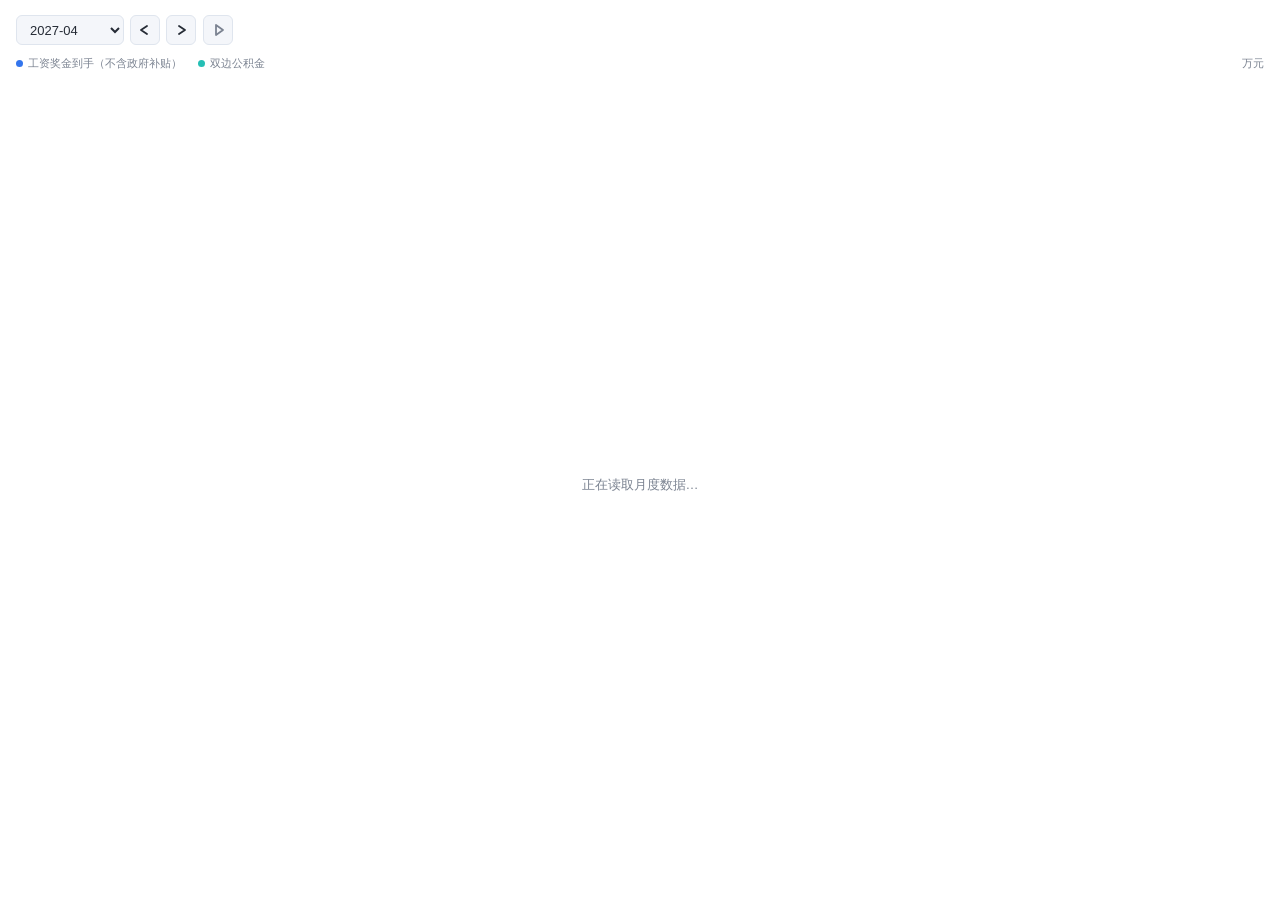
<file: v11/index.html>
<!doctype html>
<html lang="zh-CN"><head><meta charset="UTF-8"><meta name="viewport" content="width=device-width,initial-scale=1"><title>月度现金与公积金</title>  <script type="module" crossorigin src="./assets/index-CRYAdo0L.js"></script>
  <link rel="stylesheet" crossorigin href="./assets/index-CtdQoqiB.css">
</head><body><div id="app"><p class="status">正在连接飞书…</p></div></body></html>
</file>
<file: v11/assets/index-CtdQoqiB.css>
:root{font-family:Inter,PingFang SC,Microsoft YaHei,sans-serif;color:#252b35;background:#fff;color-scheme:light;--bg:#fff;--ink:#252b35;--muted:#7b8391;--line:#e9edf3;--cash:#3375ed;--fund:#25bfb5;--control:#f4f6fa;--border:#dfe5ee}*{box-sizing:border-box}html,body,#app{margin:0;width:100%;height:100%;min-height:0}button,select{font:inherit;color:inherit}button{cursor:pointer}button:disabled{cursor:default;opacity:.3}button:focus-visible,select:focus-visible{outline:2px solid var(--cash);outline-offset:2px}.card{height:100%;display:flex;flex-direction:column;padding:14px 16px 10px;gap:8px;background:var(--bg)}.toolbar{display:flex;align-items:center;gap:6px;min-height:32px;flex:none}.title{font-size:15px;font-weight:500;white-space:nowrap;margin-right:9px}.month{height:30px;max-width:128px;min-width:108px;border:1px solid var(--border);border-radius:6px;padding:0 25px 0 9px;background:var(--control);font-size:13px}.arrow,.play{height:30px;min-width:30px;padding:0;border:1px solid var(--border);border-radius:6px;background:var(--control);display:inline-flex;align-items:center;justify-content:center}.arrow:hover:not(:disabled),.play:hover{background:color-mix(in srgb,var(--cash) 11%,var(--bg));border-color:var(--cash)}.arrow svg,.play svg{height:16px;width:16px;fill:none;stroke:currentColor;stroke-width:1.8;stroke-linecap:round;stroke-linejoin:round}.play{margin-left:1px;color:var(--muted)}.legend{display:flex;align-items:center;gap:16px;min-height:18px;flex:none;font-size:11px;color:var(--muted)}.legend span{display:inline-flex;align-items:center;gap:5px}.dot{width:7px;height:7px;border-radius:50%;background:var(--cash)}.dot.fund{background:var(--fund)}.chart-wrap{flex:1;min-height:0;position:relative}.chart{width:100%;height:100%;display:block;overflow:visible}.chart text{font-family:inherit}.status,.notice{text-align:center;padding:20px;line-height:1.65;font-size:13px;color:var(--muted);margin:0}.empty{height:100%;display:grid;place-items:center;color:var(--muted);font-size:13px}.demo-badge{font-size:10px;margin-left:auto;color:#986500;white-space:nowrap}.data-notice{font-size:10px;color:var(--muted);min-height:0;flex:none;margin:0}.data-notice:empty{display:none}.config{padding:16px;max-width:660px;margin:0 auto;font-size:13px}.config h1{font-size:17px;margin:0 0 8px}.config p{color:var(--muted);font-size:12px;line-height:1.6}.fields{display:grid;grid-template-columns:1fr 1fr;gap:12px}.field{display:flex;flex-direction:column;gap:5px}.field select{width:100%;height:34px;border-radius:6px;border:1px solid var(--border);background:var(--bg);padding:0 8px}.field.wide{grid-column:1/-1}.actions{display:flex;gap:8px;margin:16px 0}.actions button{padding:8px 14px;background:var(--control);border:1px solid var(--border);border-radius:6px}.actions .primary{background:var(--cash);color:#fff;border-color:var(--cash)}#config-preview{height:320px;border:1px solid var(--line);border-radius:8px;overflow:hidden}.error{color:#c24444!important}@media(max-width:480px){.card{padding:10px 8px 8px;gap:7px}.toolbar{gap:4px}.title{font-size:13px;margin-right:auto}.month{max-width:105px;min-width:100px;font-size:12px;padding-left:6px;padding-right:18px}.arrow,.play{height:28px;min-width:26px}.demo-badge{display:none}.legend{font-size:10px;gap:10px}.fields{grid-template-columns:1fr}}@media(max-width:350px){.title{font-size:12px;max-width:88px;overflow:hidden;text-overflow:ellipsis}.month{min-width:94px}.toolbar{gap:3px}.arrow,.play{min-width:23px}}#data-diagnostic{margin:10px 0 16px;font-size:12px;color:var(--muted)}#data-diagnostic summary{cursor:pointer}#data-shape{max-height:340px;overflow:auto;white-space:pre-wrap;overflow-wrap:anywhere;padding:10px;background:var(--control);border-radius:6px;font-size:11px}.bonus-note{font-size:11px;color:var(--ink);white-space:nowrap;padding-left:3px}.axis-caption{margin-left:auto;white-space:nowrap}@media(max-width:380px){.legend{column-gap:5px;font-size:9.5px}.bonus-note{font-size:10px}.toolbar:has(.bonus-note:not([hidden])) .title{display:none}}
</file>
<file: v12/assets/index-CtdQoqiB.css>
:root{font-family:Inter,PingFang SC,Microsoft YaHei,sans-serif;color:#252b35;background:#fff;color-scheme:light;--bg:#fff;--ink:#252b35;--muted:#7b8391;--line:#e9edf3;--cash:#3375ed;--fund:#25bfb5;--control:#f4f6fa;--border:#dfe5ee}*{box-sizing:border-box}html,body,#app{margin:0;width:100%;height:100%;min-height:0}button,select{font:inherit;color:inherit}button{cursor:pointer}button:disabled{cursor:default;opacity:.3}button:focus-visible,select:focus-visible{outline:2px solid var(--cash);outline-offset:2px}.card{height:100%;display:flex;flex-direction:column;padding:14px 16px 10px;gap:8px;background:var(--bg)}.toolbar{display:flex;align-items:center;gap:6px;min-height:32px;flex:none}.title{font-size:15px;font-weight:500;white-space:nowrap;margin-right:9px}.month{height:30px;max-width:128px;min-width:108px;border:1px solid var(--border);border-radius:6px;padding:0 25px 0 9px;background:var(--control);font-size:13px}.arrow,.play{height:30px;min-width:30px;padding:0;border:1px solid var(--border);border-radius:6px;background:var(--control);display:inline-flex;align-items:center;justify-content:center}.arrow:hover:not(:disabled),.play:hover{background:color-mix(in srgb,var(--cash) 11%,var(--bg));border-color:var(--cash)}.arrow svg,.play svg{height:16px;width:16px;fill:none;stroke:currentColor;stroke-width:1.8;stroke-linecap:round;stroke-linejoin:round}.play{margin-left:1px;color:var(--muted)}.legend{display:flex;align-items:center;gap:16px;min-height:18px;flex:none;font-size:11px;color:var(--muted)}.legend span{display:inline-flex;align-items:center;gap:5px}.dot{width:7px;height:7px;border-radius:50%;background:var(--cash)}.dot.fund{background:var(--fund)}.chart-wrap{flex:1;min-height:0;position:relative}.chart{width:100%;height:100%;display:block;overflow:visible}.chart text{font-family:inherit}.status,.notice{text-align:center;padding:20px;line-height:1.65;font-size:13px;color:var(--muted);margin:0}.empty{height:100%;display:grid;place-items:center;color:var(--muted);font-size:13px}.demo-badge{font-size:10px;margin-left:auto;color:#986500;white-space:nowrap}.data-notice{font-size:10px;color:var(--muted);min-height:0;flex:none;margin:0}.data-notice:empty{display:none}.config{padding:16px;max-width:660px;margin:0 auto;font-size:13px}.config h1{font-size:17px;margin:0 0 8px}.config p{color:var(--muted);font-size:12px;line-height:1.6}.fields{display:grid;grid-template-columns:1fr 1fr;gap:12px}.field{display:flex;flex-direction:column;gap:5px}.field select{width:100%;height:34px;border-radius:6px;border:1px solid var(--border);background:var(--bg);padding:0 8px}.field.wide{grid-column:1/-1}.actions{display:flex;gap:8px;margin:16px 0}.actions button{padding:8px 14px;background:var(--control);border:1px solid var(--border);border-radius:6px}.actions .primary{background:var(--cash);color:#fff;border-color:var(--cash)}#config-preview{height:320px;border:1px solid var(--line);border-radius:8px;overflow:hidden}.error{color:#c24444!important}@media(max-width:480px){.card{padding:10px 8px 8px;gap:7px}.toolbar{gap:4px}.title{font-size:13px;margin-right:auto}.month{max-width:105px;min-width:100px;font-size:12px;padding-left:6px;padding-right:18px}.arrow,.play{height:28px;min-width:26px}.demo-badge{display:none}.legend{font-size:10px;gap:10px}.fields{grid-template-columns:1fr}}@media(max-width:350px){.title{font-size:12px;max-width:88px;overflow:hidden;text-overflow:ellipsis}.month{min-width:94px}.toolbar{gap:3px}.arrow,.play{min-width:23px}}#data-diagnostic{margin:10px 0 16px;font-size:12px;color:var(--muted)}#data-diagnostic summary{cursor:pointer}#data-shape{max-height:340px;overflow:auto;white-space:pre-wrap;overflow-wrap:anywhere;padding:10px;background:var(--control);border-radius:6px;font-size:11px}.bonus-note{font-size:11px;color:var(--ink);white-space:nowrap;padding-left:3px}.axis-caption{margin-left:auto;white-space:nowrap}@media(max-width:380px){.legend{column-gap:5px;font-size:9.5px}.bonus-note{font-size:10px}.toolbar:has(.bonus-note:not([hidden])) .title{display:none}}
</file>
